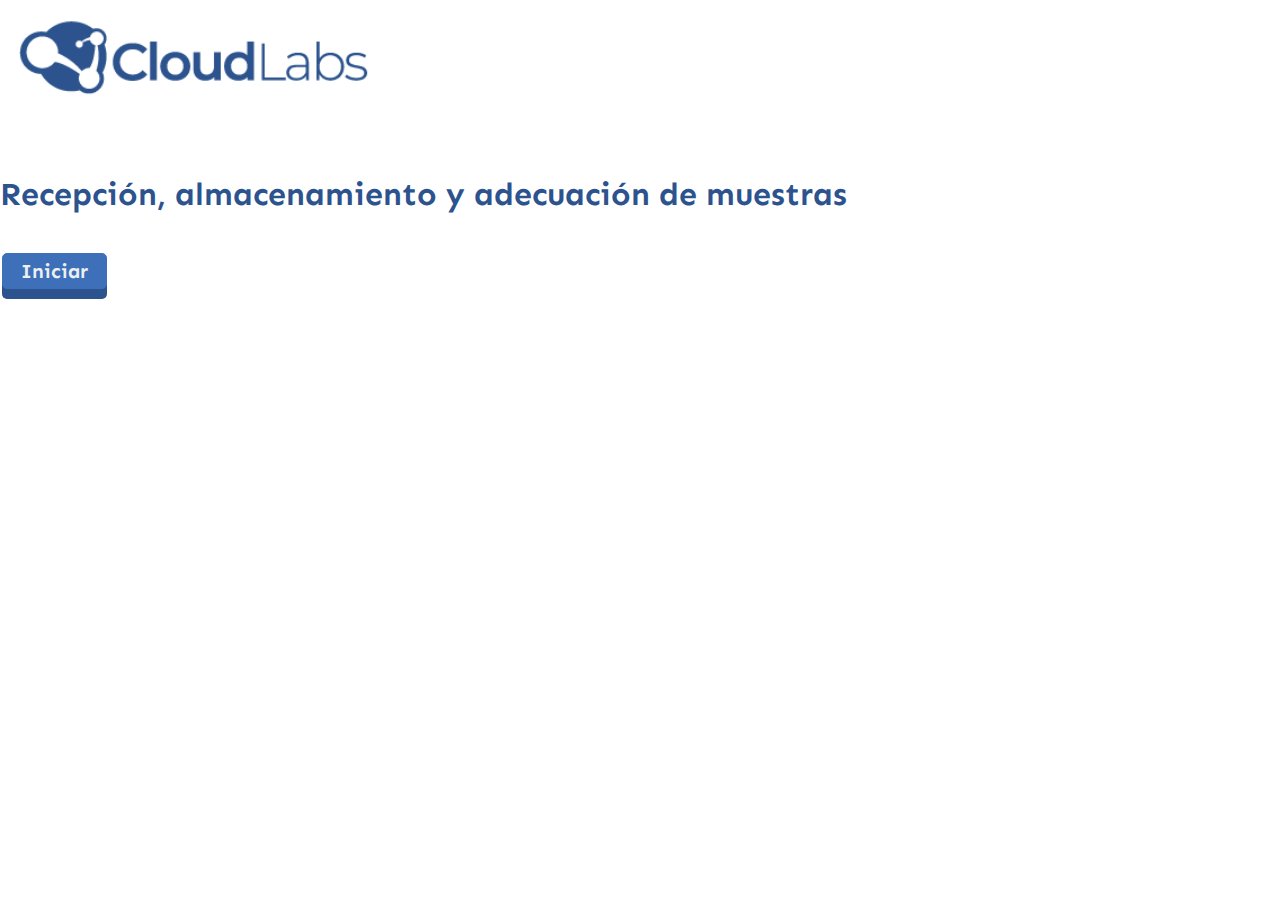
<file: index.html>
<!DOCTYPE html>
<html>

<head>
    <meta charset="utf-8">
    <meta name="viewport" content="width=device-width, initial-scale=1.0">
    <meta http-equiv="X-UA-Compatible" content="IE=edge">

    <title>UND Aprendizaje</title>

    <!-- Bootstrap CSS CDN -->
    <link rel="stylesheet" href="https://stackpath.bootstrapcdn.com/bootstrap/4.1.0/css/bootstrap.min.css" integrity="sha384-9gVQ4dYFwwWSjIDZnLEWnxCjeSWFphJiwGPXr1jddIhOegiu1FwO5qRGvFXOdJZ4" crossorigin="anonymous">
    <!-- Our Custom CSS -->
    <link rel="stylesheet" href="style3.css">
    <!-- Scrollbar Custom CSS -->
</head>

<body>
    <div class="container">
        <div class="row">
            <div class="col-md-12">
                <img src="assets/img/LogoCloudLabs.png" class="logo_portada">
            </div>
        </div>
        <div class="row">
            <div class="col-md-8">
                <h1 class="titulo_portada">Recepción, almacenamiento y adecuación de muestras</h1>
                <a href="contenido.html" class="button-3d-azul button-portada"> Iniciar</a>
            </div>
        </div>
    </div>
</body>
</html>
</file>
<file: style3.css>
/*
    DEMO STYLE
*/

@import "https://fonts.googleapis.com/css2?family=Sen:wght@400;700;800&display=swap";
body {
    font-family: 'Sen', sans-serif;
    background: #fff;
    margin: 0;
    height: 100%;
    overflow: hidden;
}

@media screen and (max-width: 900px) {
    body {
        font-family: 'Sen', sans-serif;
        background: #fff;
        margin: 0;
        height: 100%;
        overflow: auto;
    }
      
}



@font-face {
  font-family: 'Digital';
  src: url('assets/fonts/DS-DIGI.ttf') format('truetype');; /* IE9 Compat Modes */
}

@font-face {
  font-family: 'Stencil';
  src: url('assets/fonts/Stencil.ttf') format('truetype');; /* IE9 Compat Modes */
}

p {
    font-family: 'Sen', sans-serif;
    font-size: 16px;
    font-weight: 300;
    line-height: 18px;
    color: #2c538e;
    margin-bottom: 10px;
}

h3{
    font-size: 20px;

}

h5,h6{
  color: #2c538e;
}

a,
a:hover,
a:focus {
    text-decoration: none;
    transition: all 0.3s;
}

button:focus{
    outline: none !important;
}

.titulo_portada{
    color: #2c538e;
    font-size: 2rem;
    font-weight: bolder;
    margin-top: 70px;
    margin-bottom: 30px;
}

.logo_portada{
    width: 30%;
}

.button-portada{
    font-size: 20px;
    font-weight: 700;
}

.navbar {
    padding: 5px 10px;
    background: #fff;
    border: none;
    border-radius: 0;
    margin-bottom: 12px;
    box-shadow: 1px 1px 3px rgba(0, 0, 0, 0.1);
}

.logo_cl{
   width: 20%;
}

.navbar-btn {
    box-shadow: none;
    outline: none !important;
    border: none;
}

.line {
    width: 100%;
    height: 1px;
    border-bottom: 1px dashed #ddd;
    margin: 40px 0;
}

#smartwizard2 .tab-content{
    overflow: visible;
}

.modal-content {
    border-radius: 1.7rem;
}

.mod-close {
    color: #2c538e;
}

/* ---------------------------------------------------
    SIDEBAR STYLE
----------------------------------------------------- */

#sidebar {
    width: 250px;
    position: fixed;
    top: 0;
    left: -250px;
    height: 100vh;
    z-index: 999;
    background: #2C538E;
    color: #fff;
    transition: all 0.3s;
    overflow-y: scroll;
    box-shadow: 3px 3px 3px rgba(0, 0, 0, 0.2);
}

#sidebar.active {
    left: 0;
}

#dismiss {
    width: 35px;
    height: 35px;
    line-height: 35px;
    text-align: center;
    background: #2C538E;
    position: absolute;
    top: 0px;
    right: 0px;
    cursor: pointer;
    -webkit-transition: all 0.3s;
    -o-transition: all 0.3s;
    transition: all 0.3s;
}

#dismiss:hover {
    background: #fff;
    color: #7386D5;
}

.overlay {
    display: none;
    position: fixed;
    width: 100vw;
    height: 100vh;
    background: rgba(0, 0, 0, 0.7);
    z-index: 998;
    opacity: 0;
    transition: all 0.5s ease-in-out;
}
.overlay.active {
    display: block;
    opacity: 1;
}

#sidebar .sidebar-header {
    padding: 20px;
    background: #2C538E;
}

.sidebar-header img{
    margin-top: 20px;
}

#sidebar ul.components {
    padding: 20px 0;
    border-bottom: 1px solid #47748b;
}

#sidebar ul p {
    color: #fff;
    padding: 10px;
}

#sidebar ul li a {
    padding: 10px;
    font-size: 14px;
    display: block;
}

#sidebar ul li a:hover {
    color: #7386D5;
    background: #fff;
}

#sidebar ul li.active>a,
a[aria-expanded="true"] {
    color: #fff;
}

a[data-toggle="collapse"] {
    position: relative;
}
/*
.dropdown-toggle::after {
    display: block;
    position: absolute;
    top: 50%;
    right: 20px;
    transform: translateY(-50%);
}*/
/*
ul ul a {
    font-size: 0.9em !important;
    padding-left: 30px !important;
    background: #2da6ba;
}*/

ul.CTAs {
    padding: 20px;
}

ul.CTAs a {
    text-align: center;
    font-size: 0.9em !important;
    display: block;
    border-radius: 5px;
    margin-bottom: 5px;
}

a.download {
    background: #fff;
    color: #7386D5;
}

a.article,
a.article:hover {
    background: #6d7fcc !important;
    color: #fff !important;
}

.icons-menu{
    background: #f8f9fa;
    padding: 5px;
    border-radius: 35px;
}
.icons-menu span{
    font-size: 30px;
    color: #2c538e;
}
.icons-menu img{
    width: 40px;
}
.icons-menu .dropdown-toggle::after{
    display: none;
}
.icons-menu .dropdown-toggle img{
    margin-top: 10px;
}
.footer-bottom{
    background: #fff;
    border: none;
    border-radius: 0;
    position: fixed;
    width: 97%;
    margin: 20px 20px 5px 20px;
    bottom: 0;
    -webkit-box-shadow: 0px 0px 15px 0px rgba(0, 0, 0, 0.2);
    box-shadow: 0px 0px 15px 0px rgba(0, 0, 0, 0.2);

}
.footer-content{
    margin: 10px;
}

.sw .toolbar{
    padding: 0 !important;
}
#smartwizard .barra-progreso{
    display: none;
}

.btn-cloud {
    color: #2c538e;
    background-color: #fff;
    border-color: #fff;
}
.controls-slide span{
    font-size: 25px;
}
/* ---------------------------------------------------
    CONTENT STYLE
----------------------------------------------------- */

#content {
    width: 100%;
    padding: 5px 20px;
    min-height: 100vh;
    transition: all 0.3s;
    position: absolute;
    top: 0;
    right: 0;
}

.imagen100{
    width: 18rem;
}

@media screen and (min-width: 900px) {

    .imagen100{
        width: 30rem;
    }

    

 }

 .imagenElementos{
    display: show;
}


 @media screen and (max-width: 800px) {

   .imagenElementos{
       display: none;
   }

 }



.titulo-unidad{
    text-align: center;
    background: #2c538e;
    color: #fff;
    padding: 12px;
    border-radius: 30px;
    margin: 14px;
}

.titulo_amarillo{
    text-align: justify;
    background: #ffc107;
    color: #000;
    padding: 12px;
    border-radius: 15px;
    margin: 14px;
}

.titulo_amarillo_hover{
    text-align: justify;
    background: #ffc107;
    color: #2c538e;
    padding: 12px;
    border-radius: 15px;
    margin: 14px;
}

.titulo_amarillo_hover:hover {
    text-align: justify;
    background: #ffc107;
    color: white;
    padding: 12px;
    border-radius: 15px;
    margin: 14px;
    cursor: pointer;
}

.titulo_azul{
    text-align: justify;
    background: #2c538e;
    color: #fff;
    padding: 12px;
    border-radius: 15px;
    margin: 14px;
}

.font13{
    font-size: 13px;
}

.caja-texto-blue{
    background: #127dd6;
    color: #ffffff;
    padding: 10px;
    border-radius: 18px;
    border: 4px #CDD4DC solid;
}


.caja-texto{
    border: 3px solid #2c538e;
    border-radius: 15px;
    padding: 5px 15px;
    margin: 10px 0px;
}
.caja-texto-y{
    border: 4px solid #ffc107;
    border-radius: 10px;
    padding: 8px 18px; 
}
.caja-texto-back-y{
    border: 4px solid #ffc107;
    border-radius: 10px;
    padding: 6px 18px; 
    background: #ffc107;
    margin-bottom: 10px;
}
.caja-texto-back-y p{
    margin: 0px;
}
.caja-texto-back-y2{
    border: 4px solid #ffc107;
    border-radius: 10px;
    padding: 2px 2px; 
    background: #ffc107;
    margin-bottom: 10px;
}

.caja-texto-p{
    padding: 30px;
    background: #fff2cc;
    border-radius: 10px;
}

.iconos-yell img{
    margin: 0px 12px;
    width: 40px;
}

.caja-texto-back-y2 p{
    margin: 0px;
}
.caja-texto-back-b2{
    border: 4px solid #2c538e;
    border-radius: 10px;
    padding: 2px 2px; 
    background: #2c538e;
    margin-bottom: 10px;
}

.caja-texto-back-b2 p{
    margin: 0px;
    color: #fff;
}
.caja-texto-n{
    border: 2px solid #ff5200;
    border-radius: 15px;
    padding: 18px;
}
.caja-texto-b{
    background: #2c538e;
    border-radius: 10px;
    margin: 14px;
    padding: 8px 20px;
    color: #fff;
}
.caja-texto-b p{
    color: #fff;
}

.caja-texto-n span{
    color: #ff5200;
}

.p_naranja{
  color: #ff5200;
}

.nav-pills .nav-link.active, .nav-pills .show>.nav-link {
    color: #fff;
    background-color: #2c538e;
}
.nav-pills .nav-link{
    color: #2c538e;
    background-color: #ffc107;
    margin-right: 14px;
}

.link-image{
    border: 1px solid #2c538e;
    padding: 8px;
    margin: 8px;
    border-radius: 10px;
}
.link-image2{
    background:  #2c538e;
    padding: 8px;
    margin: 8px;
    border-radius: 10px;
    color: #fff !important;
}

.link-image img{
    width: 80px; 
}
.link-image2 img{
    width: 80px; 
}
.link-image .img-show {
    display: none;
}
.link-image:hover .img-show {
    display: inline;
}
.link-image:hover .img-none {
    display: none;
}

.link-image2:hover{
    color: #fff !important;
}

.nav-pills .link-image.active, .nav-pills .show>.link-image {
    color: #fff;
    background-color: #2c538e;
}


.link-image.active .img-none{
    display: none;
}
.link-image.active .img-show{
    display: inline;
}

.space25{
    margin-top: 25px;
}

.tituloh4{
    background: #2c538e;
    width: fit-content;
    padding: 8px 45px;
    color: #fff;
    border-radius: 10px;
}
.tituloh4_center{
    background: #2c538e;
    width: fit-content;
    padding: 8px 45px;
    color: #fff;
    border-radius: 10px;
    margin-left: auto;
    margin-right: auto;
}
.tituloh5_center{
    background: #ffc107;
    width: fit-content;
    padding: 8px 45px;
    color: #fff;
    border-radius: 10px;
    margin-left: auto;
    margin-right: auto;
}
.dialogo-style{
    position: relative;
    padding: 4px;
    margin: 2px 0 20px;
    border: 5px solid #ffc107;
    color: #333;
    -webkit-border-radius: 10px;
    -moz-border-radius: 10px;
    border-radius: 10px;
    background: #ffd75d;
}

.dialogo-style-right {
    position: relative;
    padding: 4px;
    margin: 2px 0 20px;
    border: 5px solid #2c538e;
    color: #fff;
    -webkit-border-radius: 10px;
    -moz-border-radius: 10px;
    border-radius: 10px;
    background: #3e6fb9;
}

.dialogo-style:before {
    content: "";
    position: absolute;
    bottom: -20px;
    left: 40px;
    border-width: 20px 20px 0;
    border-style: solid;
    border-color: #ffc107 transparent;
    display: block;
    width: 0;
}

.dialogo-style:after {
    content: "";
    position: absolute;
    bottom: -13px;
    left: 47px;
    border-width: 13px 13px 0;
    border-style: solid;
    border-color: #ffd75d transparent;
    display: block;
    width: 0;
}

.dialogo-style-right:before {
    content: "";
    position: absolute;
    bottom: -20px;
    right: 40px;
    border-width: 20px 20px 0;
    border-style: solid;
    border-color: #2c538e transparent;
    display: block;
    width: 0;
}

.dialogo-style-right:after {
    content: "";
    position: absolute;
    bottom: -13px;
    right: 47px;
    border-width: 13px 13px 0;
    border-style: solid;
    border-color: #3e6fb9 transparent;
    display: block;
    width: 0;
}

.display-none{
    display: none;
}


/*menu footer */


#colorNav > ul{
    width: 450px; /* Increase when adding more menu items */
    margin:0 auto;
}

#colorNav > ul > li{ /* will style only the top level li */
    list-style: none;
    /*box-shadow: 0 0 10px rgba(100, 100, 100, 0.2) inset,1px 1px 1px #CCC;*/
    display: inline-block;
    line-height: 1;
    margin: 1px;
    position:relative;
}

#colorNav > ul > li > a{
    color:inherit;
    text-decoration:none !important;
    font-size:24px;
}

#colorNav > ul > li > a > img{
    width: 50px;
}

#colorNav li ul{
    position:absolute;
    list-style:none;
    text-align:center;
    width: 240px;
    left: 30%;
    margin-left: -124px;
    bottom: 34px;
    font-size: 12px; 
    /* This is important for the show/hide CSS animation */
    max-height:0px;
    overflow:hidden;
    z-index: 1200;
    
    -webkit-transition:max-height 0.4s linear;
    -moz-transition:max-height 0.4s linear;
    transition:max-height 0.4s linear;
}

#colorNav li ul li{
    background-color:#313131;
}

#colorNav li ul li a{
    padding:12px;
    color:#fff !important;
    text-decoration:none !important;
    display:block;
}

#colorNav li ul li:nth-child(odd){ /* zebra stripes */
    background-color:#363636;
}

#colorNav li ul li:hover{
    background-color:#444;
}

#colorNav li ul li:first-child{
    border-radius:3px 3px 0 0;
    margin-top:25px;
    position:relative;
}
#colorNav li ul li:last-child{
    margin-bottom:5px;
    position:relative;
}

#colorNav li ul li:last-child:before{ /* the pointer tip */
    content:'';
    position:absolute;
    width:1px;
    height:1px;
    border:5px solid transparent;
    border-top-color:#313131;
    left:50%;
    bottom:-10px;
    margin-left:-5px;
}

#colorNav li ul li:last-child{
    border-bottom-left-radius:3px;
    border-bottom-right-radius:3px;
}

/* This will trigger the CSS */
/* transition animation on hover */

#colorNav li:hover ul{
    max-height: fit-content;
}


.margin5{
  margin: 5px;
}

.margin30{
  margin: 30px;
}

.justificado {
    text-align: justify;
}

.p_black {
    color: black !important;
}
.p_white {
    color: white !important;
}

.p_padding5 {
    padding-left: 5%;
    padding-right: 5%;
}

.p_padding10 {
    padding-left: 10%;
    padding-right: 10%;
}

.p_margin5 {
    margin-left: 5%;
    margin-right: 5%;
}

.p_margin10 {
    margin-left: 10%;
    margin-right: 10%;
}

/*----------------------------
    Color Themes
-----------------------------*/


#colorNav li.green{
    /* This is the color of the menu item */
    background-color:#00c08b;
    
    /* This is the color of the icon */
    color:#127a5d;
}

#colorNav li.red{       background-color:#ea5080;color:#aa2a52;}
#colorNav li.blue{      background-color: #3e6fb9;color: #1a3255;}
#colorNav li.yellow{    background-color:#94918b;color:#ab8426;}
#colorNav li.purple{    background-color:#df6dc2;color:#9f3c85;}



.linea-titulo p{
    color: #000;
}


.linea-titulo img{
    margin: -60px 0px 0px -10px;
}

#plano-electronico{
    background-image: url(assets/img/medidores.png);
    background-size: contain;
    margin-right: auto;
    margin-left: auto;
    display: block;
}

.img340{
    width: 340px;
}

.p20{
    font-size: 20px;
}

.divrowbombillo{
    background: #3e6fb9;
    border-radius: 20px;
    margin: 10px;
}

.divrowbombillo p{
    color: #fff;
    font-size: 13px;
}

.divrowbombillo img{
    background: #fafafa;
    border-radius: 50%;
    padding: 27px;
    width: 70%;
}

#tecnica_tierra{
    background-image: url(assets/img/tecnica-terreno.png);
    background-size: contain;
    margin-right: auto;
    margin-left: auto;
    display: block;
    background-repeat: no-repeat;
}

#canvas_terrenos{
    background-image: url(assets/img/terreno2.png);
    background-repeat: no-repeat;
    background-size: contain;
    margin-right: auto;
    margin-left: auto;
    display: block;
}


.canvas-container{
    display: block;
    margin-left: auto;
    margin-right: auto;
}

.size14{
    font-size: 14px;
}

.borde_yell{
    border-right: 2px solid #ffc107;
}




/*tabs personalizados*/

.tablinks.active:focus{
    outline: none;
}

#wrapper {
   display: flex;
   justify-content: center;
   align-items: center;
   width: 100%;
   margin-top: 10px;
}

/* Tabs menu */

.tabs {
   margin: 0;
   /*background-image: linear-gradient(135deg, #f5f7fa 0%, #c3cfe2 100%);*/
   display: flex;
   justify-content: space-between;
   align-items: center;
   height: 50px;
   border-radius: 2px 2px 0px 0px;

   @media screen and (max-width: 512px) {
      height: 40px;
   }
}

/* Tab Links */

.tablinks {
   background: transparent;
   background-image: linear-gradient(90deg, transparent 70%, rgba(255, 255, 255, 0.2) 100%);
   border: none;
   outline: none;
   cursor: pointer;
   width: 33.3%; /*change depending on the number of tabs*/
   height: 50px;
   position: relative;
   display: flex;
   justify-content: center;
   align-items: center;
   font-size: 16px;
   overflow: hidden;
   transition: 0.3s ease;

   @media screen and (max-width: 512px) {
      height: 40px;
      font-size: 12px;
   }
}

.tablinks:before /* Gradient */ {
   background-image: linear-gradient(135deg, #007bff 0%, #2c538e 100%);
   content: "";
   width: 100%;
   height: 0px;
   position: absolute;
   top: 0;
   left: 0;
   transition: 0.3s ease-in-out;
   z-index: 2;
}


/*tab buttons hover*/

.tablinks:hover::before {
   height: 100%;
   z-index: 2;
   bottom: 0;
   
   @media screen and (max-width: 512px) {
      height: 0;
   }
}


/* Tab active */

.tablinks.active {
   background-color: white;
   z-index: 0;
   border-right: 0px;
   border-left: 0px;
   height: 90px;
   bottom: 0px;
   overflow: hidden;
   
   @media screen and (max-width: 512px) {
      height: 60px;
   }
}

.tablinks.active:before /* Gradient */ {
   content: "";
   width: 100%;
   height: 5px;
   top: 0;
   left: 0;
}

/* Tabs text */

.tablinks.active p,
.tablinks.active:hover p {
   opacity: 1;
   background: -webkit-linear-gradient(135deg, #007bff 0%, #2c538e 100%);
   -webkit-background-clip: text;
   -webkit-text-fill-color: transparent;
}

.tablinks p {
   opacity: 0.6;
   display: flex;
   align-items: center;
   justify-content: center;
   z-index: 2;
   transition: 0.5s ease;
   padding: 0;
   margin: 0;
   color: #686868;
   backface-visibility: hidden;
   font-weight: 400;
}

.tablinks:hover p {
   color: white;
   opacity: 1;
   
   @media screen and (max-width: 512px) {
      color: #686868;
      opacity: 0.6;
   }
}


/* Tabs text bigger */

.tablinks p:before {
   content: attr(data-title);
   position: absolute;
   height: auto;
   width: auto;
   color: white;
   display: flex;
   align-items: center;
   justify-content: center;
   opacity: 0.1;
   font-size: 40px;
   transition: 1s ease-out;
   z-index: -1;
   font-weight: 600;
   top: 110%;
   
   @media screen and (max-width: 512px) {
      display: none;
   }
}

.tablinks:hover p:before {
   opacity: 0.1;
   font-size: 40px;
   top: -80%;
}

.content{
    width: 100%;
}


/* tab content */

.wrapper_tabcontent {
   background-color: white;
   margin-top: 0px;
   z-index: -3;
   position: relative;
   opacity: 1;
   padding: 40px 60px;
   overflow: hidden;
   transition: all 1s ease;
   top: 0;
}

.tabcontent {
   display: none;
   min-height: 180px;
   
}

@keyframes tabEffect {
   from {
      top: -40px;
   }
   to {
      top: 0px;
   }
}

.tabcontent.active {

   transition: all 1s ease;
   display: block;
}

/* Tab content line */
.wrapper_tabcontent:after {
   content: "";
   height: 5px;
   width: 100%;
   position: absolute;
   background-image: linear-gradient(135deg, #667eea 0%, #764ba2 100%);
   left: 0;
   bottom: 0;
   z-index: -2;
   transition: all 1s ease;
}

/* Title */
.tabcontent h3 {
   font-size: 40px;
   top: 75px;
   transform: rotate(90deg);
   position: absolute;
   left: -90px;
   opacity: 0.1;
   width: 200px;
   height: 60px;
   background: -webkit-linear-gradient(135deg, #667eea 0%, #764ba2 100%);
   -webkit-background-clip: text;
   -webkit-text-fill-color: transparent;
   padding: 0;
   animation: city 1s ease;

   @media screen and (max-width: 512px) {
      top: 65px;
   }
}

@keyframes city {
   from {
      left: -150px;
   }
   to {
      left: -90px;
   }
}

/* Text*/
.tabcontent p {
   color: #686868;
   margin: 0;
   padding: 0;
   line-height: 28px;
   font-weight: 100;
   transition: all 1s ease;
   animation: fadeEffect 0.6s ease;
   width: 100%;
   font-size: 16px;

   @media screen and (max-width: 512px) {
      font-size: 14px;
      line-height: 26px;
   }
}

@keyframes fadeEffect {
   from {
      opacity: 0;
      margin-left: 30px;
   }
   to {
      opacity: 1;
      margin-left: 0;
   }
}


.carrusel-flip{
    width: 400px;
    height: 220px;
    margin: 20px auto;
    position: relative;
    padding: 10px 20px;
    box-sizing: border-box;
    color: #FFF;
    background: #2e4465;
    background-clip: padding-box;
    border: solid 8px transparent;
    border-radius: 1em;
    background-image: url(assets/img/textura.png);
    background-position: center;
    background-size: auto;
}
.carrusel-flip h5{
    color: #fff;
    text-align: center;
    font-weight: bold;
}

.carrusel-flip:before{
    content: '';
    position: absolute;
    top: 0;
    right: 0;
    bottom: 0;
    left: 0;
    z-index: -1;
    margin: -8px;
    border-radius: inherit;
    background: linear-gradient(to right, #ffda68, #fe6a16);
}

.quiz-container{
    height: 500px;
    margin: 0 !important;
    padding: 0 !important;
}

.imagenquiz{
    width: 150px;
    margin: auto auto;
    display: block;
}


.answers a {
    background: #dee2e6 !important;
    margin-bottom: 2px !important;
    padding: 3px 12px !important;
}

.answers a.correct {
    background: #090 !important;
}
.answers a.incorrect {
    background: #c00 !important;
}

#quiz-controls{
    background: #3e6fb9 !important;
}

#quiz-controls p{
    color: #fff;
}


.quiz-results-state #quiz-buttons a {
    margin:20px;
}

.wheeldiv{
    background: #3e6fb9;
    color: #fff;
    width: 200px;
    padding: 50px 26px;
    border-radius: 100px;
    height: 200px;
    margin: auto auto;
    margin-top: -100px;
    text-align: center;
}
.wheeldiv p{
    color: #fff;
}
.wheeldiv span{
    font-size: 3em;
    margin-bottom: 5px;
}

.sw-theme-arrows>.nav .nav-link {
    padding-left: 0px !important;
}

.textsl25{
    font-size: 18px;
    font-stretch: 20px;
    line-height: 25px;
}

.textsl25 span{
    font-size: 30px;
    font-weight: bold;
}

.img70{
    width: 70%;
    margin: auto auto;
    display: block;
}
.img50{
    width: 50%;
    margin: auto auto;
    display: block;
}
.img20{
    width: 20%;
    margin: auto auto;
    display: block;
}
.img10{
    width: 10%;
    margin: auto auto;
    display: block;
}
.img30{
    width: 30%;
    margin: auto auto;
    display: block;
}

.img3{
    width: 3%;
    margin: auto auto;
    display: block;
}
/*ahorcado*/

#image7, #image6,#image5, #image4, #image3,
#image2, #image1, #image0 {
    opacity: 0;
    transition: opacity .3s ease;
}

picture {
    position: relative;
}

picture img {
    position: absolute;
    top: 14px;
    right: -284px;
    width: 300px;
    height: 321px;
}

.fade-in-juego{
  opacity: 1 !important;
}
.letra{
    margin: 2px;
    width: 50px;
    font-family: 'Digital';
    font-size: 24px;
}

#acierto {
    text-align: center;
   min-height: 24px;
   transform: scale(0);
}
.acierto {
  animation: zoomInOut 1s ease;
}
.rojo {
  color: red;
}
.verde {
  color: green;
}

.zoom-in {
  transform: scale(1) !important;
}

@keyframes zoomInOut {
  0% { transform: scale(0); }
  50% { transform: scale(1); }
  70% { transform: scale(1); }
  100% { transform: scale(0); }
}

.pregunta-ah{
    background: #2c538e;
    color: #fff;
    padding: 5px;
    border-radius: 20px;
    font-size: 13px;
}

.encuadre {
    border: 2px dashed #5cb85c;
    padding: 3px 2px 2px 6px;
}

#msg-final {
  text-align: center;
  color: #ccc;
  transition: all .5s ease;
  transform: scale(0);
  min-height: 50px;
  margin-bottom: 0;
}

.respuesta-div{
    margin: 10px 0px;
    padding: 12px 20px;
    background: #ffc107;
    border-radius: 20px;
}

.respuesta-div span{
    font-weight: 900;
    font-size: 18px;
}


/*boton 3d*/

.button-3d {
  position:relative;
  display:inline-block;
  color:#ecf0f1;
  text-decoration:none;
  border-radius:5px;
  border:solid 1px #f39c12;
  background:#e67e22;
  text-align:center;
  padding:5px 18px 5px;
  margin: 10px 2px;
  
  -webkit-transition: all 0.1s;
    -moz-transition: all 0.1s;
    transition: all 0.1s;
    
  -webkit-box-shadow: 0px 10px 0px #d35400;
  -moz-box-shadow: 0px 10px 0px #d35400;
  box-shadow: 0px 10px 0px #d35400;
}

.button-3d:hover{
    color:#ecf0f1;
    cursor: pointer;
}

.button-3d:active{
    -webkit-box-shadow: 0px 2px 0px #d35400;
    -moz-box-shadow: 0px 2px 0px #d35400;
    box-shadow: 0px 2px 0px #d35400;
    position:relative;
    top:4px;
}

.button-3d-azul {
  position:relative;
  display:inline-block;
  color:#ecf0f1;
  text-decoration:none;
  border-radius:5px;
  border:solid 1px #3e6fb9;
  background:#3e6fb9;
  text-align:center;
  padding:5px 18px 5px;
  margin: 10px 2px;
  
  -webkit-transition: all 0.1s;
    -moz-transition: all 0.1s;
    transition: all 0.1s;
    
  -webkit-box-shadow: 0px 10px 0px #2c538e;
  -moz-box-shadow: 0px 10px 0px #2c538e;
  box-shadow: 0px 10px 0px #2c538e;
}

.button-3d-azul:hover{
    color:#ecf0f1;
    cursor: pointer;
}

.button-3d-azul:active{
    -webkit-box-shadow: 0px 2px 0px #2c538e;
    -moz-box-shadow: 0px 2px 0px #2c538e;
    box-shadow: 0px 2px 0px #2c538e;
    position:relative;
    top:4px;
}

.button-3d-sm {
    position: relative;
    display: inline-block;
    font-size: 12px;
    color: #ecf0f1;
    text-decoration: none;
    border-radius: 5px;
    border: solid 1px #f39c12;
    background: #e67e22;
    text-align: center;
    padding: 0px 10px 5px;
    margin: 0px 0px;
    -webkit-transition: all 0.1s;
    -moz-transition: all 0.1s;
    transition: all 0.1s;
    -webkit-box-shadow: 0px 6px 0px #d35400;
    -moz-box-shadow: 0px 6px 0px #d35400;
    box-shadow: 0px 6px 0px #d35400;
}

.button-3d-sm:hover{
    color:#ecf0f1;
    cursor: pointer;
}

.button-3d-sm:active{
    -webkit-box-shadow: 0px 2px 0px #d35400;
    -moz-box-shadow: 0px 2px 0px #d35400;
    box-shadow: 0px 2px 0px #d35400;
    position:relative;
    top:4px;
}

.div28 span{
    font-weight: 900;
    font-size: 60px;
    color:#fff;
}

.div28 p{
    color: #000;
    font-weight: 700;
}

.yellow1{
    background: #ffdd78;
}
.yellow2{
    background: #f1c645;    
}
.yellow3{
    background: #ffbf00;    
}

.tarjeta{
    height: auto;
    margin: auto;
    position: relative;
    padding: 20px;
    box-sizing: border-box;
    color: #FFF;
    background: #2e4465;
    background-clip: padding-box;
    border: solid 8px transparent;
    border-radius: 1em;
    background-image: url(assets/img/circuitos-mapa.png);
    background-position: center;
    background-size: auto;
}

.tarjeta:before{
    content: '';
    position: absolute;
    top: 0;
    right: 0;
    bottom: 0;
    left: 0;
    z-index: -1;
    margin: -8px;
    border-radius: inherit;
    background: linear-gradient(to right, #3acfd5, #3a4ed5);
}

.tarjeta img{
    width: 10%;
}
.tarjeta h5{
    text-align: center;
}

.img50{
   width: 50%;
   margin: auto auto; 
   display: block;
}

.mod-close{
    text-align: end;
    cursor: pointer;
}

.div-azul{
    background: #2c538e;
    color: #fff;
    padding: 25px;
    border-radius: 20px;
}

.div-azul p{
    color: #fff;
}

.botonera{
  padding-bottom: 100px;
}

.botonera a{
    width: 70px;
}

.pasos-normas{
    padding: 10px;
}

.divsuelo-right{
    border-left: 4px solid #ff5200;
    border-top: 4px solid #ff5200;
    padding: 30px;
    border-top-left-radius: 20px;
}

.divsuelo-left{
    border-bottom: 4px solid #ff5c0e;
    padding-bottom: 20px;
}

.content-circle{
    display: inline-block;
    width: 150px;
    height: auto;
    text-align: center;
    margin-right: 10px;
    vertical-align: top;
}

.circle-div{
    width: 150px;
    height: 150px;
    background: #ffc107;
    border-radius: 100px; 
    text-align: center;
    padding-top: 20px;   
}

.circle-div img{
    width: 70%;
}

.circle-div:hover{
    cursor: pointer;
}

.content-circle p{
    margin-top: 10px;
    color: #000;
    font-weight: 600; 
}

.tarjeta-wrap{
  margin: 10px;
  -webkit-perspective: 800;
  perspective: 800;
}

.tarjeta-slip{
  width: 350px;
  height: 200px;
  margin: auto auto;
  position: relative;
  border-radius: 20px;
  -webkit-transform-style: preserve-3d;
  transform-style: preserve-3d;
  -webkit-transition: .7s ease;
  transition: .7s ease;
  -webkit-box-shadow: 0px 10px 15px -5px rgba(0,0,0,0.65);
  box-shadow: 0px 10px 15px -5px rgba(0,0,0,0.65);

}

.adelante, .atras{
  width: 100%;
  height: 100%;
  position: absolute;
  top: 0;
  left: 0;
  -webkit-backface-visibility: hidden;
  backface-visibility: hidden;
  border-radius: 20px;
}

.adelante{
  width: 100%;
  text-align: center;
  padding: 30px;
}

.adelante p{
    color: #fff;
}
.atras p{
    color: #fff;
}

.atras{
  -webkit-transform: rotateY(180deg);
  transform: rotateY(180deg);

  padding: 15px;
  display: -webkit-box;
  display: -webkit-flex;
  display: -ms-flexbox;
  display: flex;
  -webkit-box-pack: center;
  -ms-flex-pack: center;
  -webkit-box-align: center;
  -webkit-align-items: center;
  -ms-flex-align: center;
  align-items: center;
  color: #fff;
}

.tarjeta-wrap:hover .tarjeta-slip{
  -webkit-transform: rotateY(180deg);
  transform: rotateY(180deg);
}

.card1{
    background: #5481b1;
}

.card2{
    background: #5490d0;
}

.card3{
    background: #85bcf7;
}

.content-atras{
    border-left: 6px solid #2c538e;
    padding-left: 10px;
}

/*
////////////////////////////////////////////////////////////////////////////////////
//////////////////////////// Juego emparejamiento
////////////////////////////////////////////////////////////////////////////////////
*/


/* Main content area */

#contentEmparejamiento {
  text-align: center;
  -moz-user-select: none;
  -webkit-user-select: none;
  user-select: none;
}

#cardPile {
  padding: 20px;
  border: 2px solid #333;
  -moz-border-radius: 10px;
  -webkit-border-radius: 10px;
  border-radius: 10px;
  -moz-box-shadow: 0 0 .3em rgba(0, 0, 0, .8);
  -webkit-box-shadow: 0 0 .3em rgba(0, 0, 0, .8);
  box-shadow: 0 0 .3em rgba(0, 0, 0, .8);
}

#containerSlots {
  padding: 10px;
  border: 2px solid transparent;
  -moz-border-radius: 10px;
  -webkit-border-radius: 10px;
  border-radius: 10px;
  -moz-box-shadow: 0 0 .3em rgba(0, 0, 0, .8);
  -webkit-box-shadow: 0 0 .3em rgba(0, 0, 0, .8);
  box-shadow: 0 0 .3em rgba(0, 0, 0, .8);
}

#cardSlots div:first-child, #cardPile p:first-child {
  margin-left: 0;
}

#cardPile p {
    border: 2px solid transparent;
}

#cardSlots div.hovered {
  background: #aaa;
}

#cardSlots p {
    border: 2px solid black;
    border-style: dashed;
    opacity: 0.5;
    margin-top: 15px;
}

#cardPile p.ui-draggable-dragging {
  -moz-box-shadow: 0 0 .5em rgba(0, 0, 0, .8);
  -webkit-box-shadow: 0 0 .5em rgba(0, 0, 0, .8);
  box-shadow: 0 0 .5em rgba(0, 0, 0, .8);
}

.dashed-box {
    border: 2px solid #ffc107;
    border-style: dashed;
    border-radius: 15px;
    color: #2c538e;
    padding: 10px;
}
.titulo_aprendizaje  {
    padding-top: 10px;
    border-bottom: 6px solid rgb(255, 193, 7);
}

.boton-juego{
    font-size: 13px;
    white-space: break-spaces;
    font-weight: 600;
}

.img20tab{
  width: 20%;
}

.boton-dialogo{
   width: 130px;
}

.card-desp{
  background: #fdcf44;
}

.list_quimicos li{
    background: #ffe082;
    padding: 10px;
    margin-bottom: 5px;
    border-radius: 12px;
}

.button-shadow{
    width: 150px;
    height: 100px;
    background: #2c538e;
    text-align: center;
    padding:5px 18px 5px;
    text-decoration:none;
    color: #fff;
    border-radius:5px;
    border-style: none;
    font-size: 13px;
    vertical-align: top;
    margin-top: 20px;
}

.button-shadow div{
    background: #ffc107;
    width: 30px;
    height: 30px;
    border-radius: 30px;
    margin: auto;
    padding: 5px;
    color: #000;
    font-weight: 800;
    margin-top: -40px;
}

.button-shadow:hover{
    cursor: pointer;
    -webkit-box-shadow: -1px 10px 48px 0px rgba(255,140,0,1);
    -moz-box-shadow: -1px 10px 48px 0px rgba(255,140,0,1);
    box-shadow: -1px 10px 48px 0px rgba(255,140,0,1);
}

.sistema_medicion{
    display: inline-block;
    width: 50px;
    height: 50px;
    background: #2c538e;
    text-align: center;
    padding:8px 18px 5px;
    text-decoration:none;
    color: #fff;
    border-radius:50px;
    border-style: none;
    font-size: 1.5em;
    vertical-align: top;
    margin-top: 10px;
}

.sistema_medicion:hover{
    cursor: pointer;
}

.numslide{
    background: #ffc107;
    padding: 18px 14px;
    font-size: 1.5em;
    font-weight: bold;
}

.border-left-dash{
    border-right: dashed 2px #ffc107
}

.actividadtruefalse label{
    display: block;
    overflow: hidden;
    cursor: pointer;
    padding: 10px;
    -webkit-border-radius: 15px;
    -moz-border-radius: 15px;
    border-radius: 15px;
}

.actividadtruefalse label > * {
    display: inline-block;
    vertical-align: middle;
}

.actividadtruefalse span{
    color: #fff;
}

.actividadtruefalse img{
    width: 30px;
}

.actividadtruefalse label:hover {
    background: rgba(255,255,255,0.1);
}

.mp10{
    margin: 10px !important;
}
.capitulos{
    border-left: 2px solid #ffc107;
    padding-left: 30px;
    padding-right: 20px;
}

.image_picker_selector .thumbnail{
    padding: 40px !important;
    width: 180px;
    height: 225px;
}

.image_picker_selector .thumbnail p{
    text-align: center;
    color: #000;
    font-size: 13px;
}

.image_picker_selector img{
      width: 100px;
      margin-bottom: 10px;
}

.thumbnail.selected p{
    color: #fff;
}

.sm_picture.selected{
    background: #5cb85c !important;
}
.sm_picture_f.selected{
    background: #dc3545 !important;
}

.img-desplegables{
    width: 150px;
    border-radius: 57px;
    float: right;
    vertical-align: middle;
    margin-top: -55px;
}

.fondo-tierra{
    background-image: url(assets/img/suelo.png);
    height: 390px;
    background-repeat: no-repeat;
    background-size: contain;
    background-position: bottom;
}
.caja-boton img{
    float: left;
    vertical-align: middle;
    width: 10%;
}

.caja-boton:hover{
    background: #f1d685;
    cursor: pointer;
}


/*ordenar estilos*/

.actividad-ordenar{
    margin-bottom: 15px;
    background: #fff;
    height: 140px;
}

.actividad-ordenar:hover {
    cursor: move;
}

.actividad-ordenar2{
    height: 180px;
}

.actividad-ordenar2:hover {
    cursor: move;
}

/*dialogos*/

.bocadilloVerde{
    position: relative;
    background: #ffb80c;
    color:#FFF;
    font-weight: normal;
    font-size:14px;
    border-top-left-radius: 20px;
    border-bottom-left-radius: 20px;
    border-bottom-right-radius: 20px;
    padding: 10px;
    text-align: left;
    width: 80%;
    min-height: 60px;
    height: auto;
    margin-bottom:15px;
    word-wrap: break-word;
} 

.bocadilloVerde:after{
    left: 100%;
    top: 0%;
    border: solid transparent;
    content: " ";
    height: 0;
    width: 0;
    position: absolute;
    pointer-events: none;
    border-right: 10px solid transparent;
    border-top: 10px solid  #ffb80c;
    border-left: 10px solid #ffb80c;
    border-bottom: 10px solid transparent;
}

.bocadilloAzul{
    position: relative;
    background: #3f6fb7;
    color:#FFF;
    font-weight: normal;
    font-size:14px;
    border-top-right-radius: 20px;
    border-bottom-left-radius: 20px;
    border-bottom-right-radius: 20px;
    padding: 10px;
    text-align: left;
    width: 80%;
    min-height: 60px;
    height: auto;
    margin-left: 15%;
    margin-bottom:15px;
    word-wrap: break-word;
}

.bocadilloAzul:after{
    right: 100%;
    top: 0%;
    border: solid transparent;
    content: " ";
    height: 0;
    width: 0;
    position: absolute;
    pointer-events: none;
    border-left: 10px solid transparent;
    border-top: 10px solid  #3f6fb7;
    border-right: 10px solid #3f6fb7;
    border-bottom: 10px solid transparent;
}

.wd40px{
    width: 40px;
}


.parrafo-amarillo{
  background: #EFEDB1;
  border-radius: 10px;
  padding: 10px;
  margin: 25px 15px 0 15px;
  text-align: center;
}

.caja-modal{
  background: #5588F7;
  margin: 10px;
  font-size: 13px;
  padding: 30px 0 30px 0;
  text-align: center;

}


.aviso{
  background: #5588F7;
  color: #FFFFFF;
  font-size: 20px;
  border-radius: 15px;
  padding: 30px;
  margin: 50px 0 0 0;
}

.modal-numeros{
  background: #F5CA3B;
  margin: 8px;
  padding: 5px;
  font-size: 25px;
  border-radius: 10px;
  text-align: center;
  font-weight: bold;
}


/*Cards Interactivas*/


.card_animada {  
  box-shadow: 0 2.5em .9em -2em #555;
  position: relative;
  backface-visibility: hidden;
  transition: transform .8s cubic-bezier(.63,-0.32,.4,1.39);
  border-radius: 20px;
  background-color: #eae9e9;
  height: 260px;
  width: 300px;
  border: 2px #D5D3CF solid;
}



.card_animada .card-body {
    padding: 0px;
}

.card-flip {
  transform: rotateY(180deg);
}

.card-front .card-body {
    display: -webkit-inline-box;
}

.card-back{
    background-color: #4472c4;
    color: white;
    top: -260px;
}

.card-back .card-body {
    margin-top: 5px;}


.card-icon {
    background-color: #4472c4;
    border-top-left-radius: 20px;
    border-bottom-left-radius: 20px;
    width: 150px;
    height: 230px;
    
    padding-top: 70px
}

.card-title {
    height: 230px;
    width: 400px;
    margin-top: 80px
}

.card_animada2 {  
  box-shadow: 0 2.5em .9em -2em #555;
  position: relative;
  
  
  backface-visibility: hidden;
  transition: transform .8s cubic-bezier(.63,-0.32,.4,1.39);
  border-radius: 20px;
  background-color: #FFFFFF;
  height: 200px;
  width: 400px;
  border: 2px #D5D3CF solid;
}

.card_animada2 .card-body2 {
    padding: 0px;
}

.card-flip2 {
  transform: rotateY(180deg);
}

.card-front2 .card-body2 {
    display: -webkit-inline-box;
}

.card-back2{
    background-color: #2f528f;
    color: white;
    top: -230px;
}

.card-back2 .card-body2 {
    margin-top: 5px;}


.card-icon2 {
    background-color: #2f528f;
    border-top-left-radius: 20px;
    border-bottom-left-radius: 20px;
    width: 150px;
    height: 150px;
    padding: 20px 35px;
}

.ajusteImagen{
    width: 6rem;
}

.ajusteImagen2{
    width: 20rem;
}




.card-title2 {
    height: 230px;
    width: 400px;
    margin-top: 80px
}

.back-yellow{
  margin-top: 30px;
  background: #ffd96e;
  border: 4px #FFCD00 solid;
  /*background: #FFCD00;*/
  border-radius: 10%;
  padding: 13px;
}


.actividadtruefalse label{
    display: block;
    overflow: hidden;
    cursor: pointer;
    padding: 10px;
    -webkit-border-radius: 15px;
    -moz-border-radius: 15px;
    border-radius: 15px;
}

.actividadtruefalse label > * {
    display: inline-block;
    vertical-align: middle;
}

.actividadtruefalse span{
    color: #fff;
}

.actividadtruefalse img{
    width: 30px;
}

.actividadtruefalse label:hover {
    background: rgba(255,255,255,0.1);
}

.titulo_aprendizaje  {
    padding-top: 10px;
    border-bottom: 6px solid rgb(255, 193, 7);
}

.caja-texto-back-b2{
  background: #2c538e;
  padding: 9%;
  border-radius: 10px;
}



.blocks {
  display: flex;
  
}

.block {
  position: relative;
  width: 100%;
  height: 800px;
  max-height: 600px;
  margin-right: 0em;
  border: 1px solid #ccc;
  overflow: hidden;
}

@media screen and (min-width: 800px) {

    .block {
        position: relative;
        width: 100%;
        height: 800px;
        max-height: 400px;
        margin-right: 0em;
        border: 1px solid #ccc;
        overflow: hidden;
      }

      .card_animada {  
  box-shadow: 0 2.5em .9em -2em #555;
  position: relative;
  backface-visibility: hidden;
  transition: transform .8s cubic-bezier(.63,-0.32,.4,1.39);
  border-radius: 20px;
  background-color: #eae9e9;
  height: 230px;
  width: 550px;
  border: 2px #D5D3CF solid;
}


.card-back{
    background-color: #4472c4;
    color: white;
    top: -230px;
}


 }

 .iconoFuego{
    height: 3rem;

 }

 .mostrarImagen{
    width: 5rem
}



 @media screen and (max-width: 800px) {

    .mostrarImagen{
        display: none;
    }

  
 .iconoFuego{
    display: none;

 }

 


 }

  @media screen and (max-width: 800px) {
    .fondo4_9{
        display: none;
        
     }
    

  
 }

 


 .fondo4_9{
    background-image: url('assets/img/quimicos.png');
    margin-top: -75px;
    height: 100vh;
    width: 100%;  
    background-repeat: no-repeat;
    
 }



.block:hover .block__body {
  position: absolute;
  top: 0;
  background: #2980b9;
  color: #fff;
  height: 100%;
  width: 100%;
  transition: top 0.5s;
}
.block:hover .block__body h3 {
  color: #fff;
}

.block__body {
  padding: 1em;
  top: 100%;
}

.columnaEste:hover .modalPrueba{
    display: flex;
    position: absolute;
    background-color: blue;
    width: 50%;
    height:60%
}

.modalPrueba{
    display: none;
    position: absolute;
    background-color: red;
    width: 50%;
    height:60%
}


.modalPrueba{
    position: absolute;
    background-color: red;
    width: 50%;
    height:60%
}


  .botonModal{
      display: none;
  }


.padding-top50{
    padding-top: 50px;
}

.margin-top80{
    margin-top: 80px;
}

.border-b{
    border: 10px #4472c4 solid;
}

.nota{
    padding: 10px;
    background: #fff2cc;
    border-radius: 10px;
    font-size: 13px;
    color: #000000;

}

.shadow-hover:hover{
    cursor: pointer;
    -webkit-box-shadow: -1px 10px 48px 0px rgba(255,140,0,1);
    -moz-box-shadow: -1px 10px 48px 0px rgba(255,140,0,1);
    box-shadow: -1px 10px 48px 0px rgba(255,140,0,1);
}



.controls{
    font-size: 40px;
    color: #2c538e;
    vertical-align: middle;
}
.glosario ul li a{
    font-family: 'Saira Stencil One', cursive;
    font-size: 2em;
    padding: 6px !important;
    color: #2c538e !important;
    background-color:#fff !important; 
}

.glosario ul li a.pws_tab_active{
    background-color:#ffc107 !important; 
}

.modal-lg2 {
    max-width: 80%;
}


.divcontenido{
    margin-bottom: 100px;
    overflow-y: auto !important;
    height: calc( 100vh - 200px ) !important;
    overflow-x: hidden !important;
}

/* Tamaño del scroll */
.divcontenido::-webkit-scrollbar {
  width: 8px;
}

 /* Estilos barra (thumb) de scroll */
.divcontenido::-webkit-scrollbar-thumb {
  background: #ccc;
  border-radius: 4px;
}

.divcontenido::-webkit-scrollbar-thumb:active {
  background-color: #999999;
}

.divcontenido::-webkit-scrollbar-thumb:hover {
  background: #b3b3b3;
  box-shadow: 0 0 2px 1px rgba(0, 0, 0, 0.2);
}

 /* Estilos track de scroll */
.divcontenido::-webkit-scrollbar-track {
  background: #e1e1e1;
  border-radius: 4px;
}

.divcontenido::-webkit-scrollbar-track:hover, 
.divcontenido::-webkit-scrollbar-track:active {
  background: #d4d4d4;
}

.active_actividad img{
    width: 65px !important;
}

.active_actividad{
    border-bottom: #ffc52b 4px solid;
    border-right: #ffc52b 4px solid;
    padding: 2px;
    border-top-right-radius: 15px;
    border-bottom-left-radius: 15px;
    border-bottom-right-radius: 30px;
}

.preguntafv{
    height: 100px;
}

.medidoresModal{
    width: 9rem;

}

.centerDiv{
    display: flex; 
    justify-content: center;
}

.iconoVario{
    width: 5rem;
}
</file>
